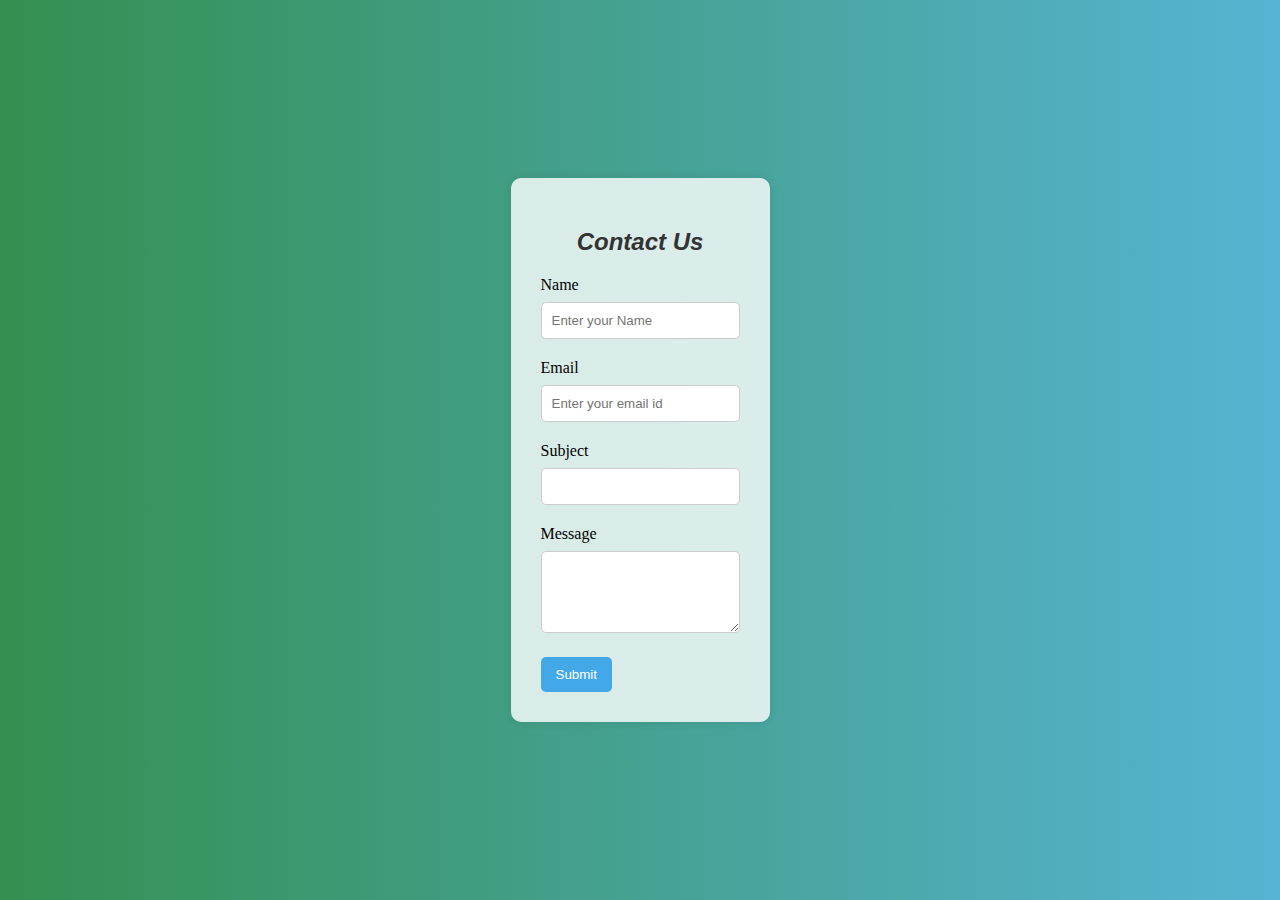
<file: login-form/index.html>
<!DOCTYPE html>
<html>
    <head>
        <link rel="stylesheet" href="style.css"/>
    </head>
    <body>
        <div class="container">
            <form class="full">
                <h2>Contact Us</h2>
              <div class="group">
                    <label for="name">Name</label>
                    <input type="text" id="name" name="name" placeholder="Enter your Name"/>
                </div>
                <div class="group">
                    <label for="'email" >Email</label>
                    <input type="email" id="email" name="email" placeholder="Enter your email id "/>
                </div>
                <div class="group">
                    <label for="subject">Subject</label>
                    <input type="text" id="subject" name="subject" />
                </div>
                <div class="group">
                    <label for="message">Message</label>
                    <textarea id="message" name="message" rows="4"></textarea>
                </div>
                <button type="submit">Submit</button>
            </form>
        </div>
    </body>


</html>
</file>
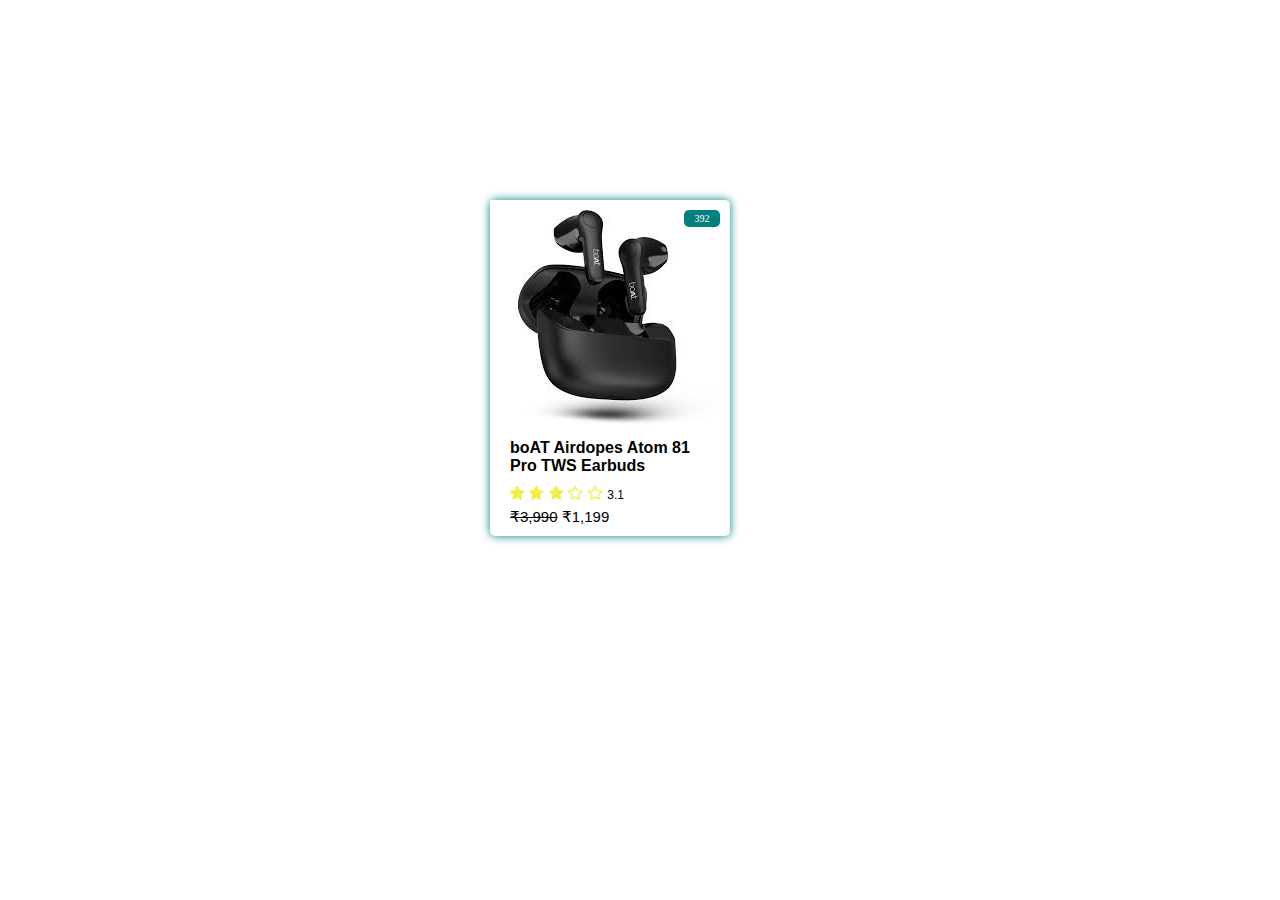
<file: product card/index.html>
<!DOCTYPE html>
<html lang="en">
<head>
    <meta charset="UTF-8">
    <meta name="viewport" content="width=device-width, initial-scale=1.0">
    <link rel="stylesheet" href="pro.css">
    <link rel="stylesheet" href="https://cdnjs.cloudflare.com/ajax/libs/font-awesome/4.7.0/css/font-awesome.min.css">
</head>
<body>
    <div class="card">
        <div class="img">
            <image src="boat.jpg" ></image>
        <span>392</span>
        </div>
    <div class="details">
       
           <p>boAT Airdopes Atom 81 Pro TWS Earbuds</p> 
        
         <div class="rating">
            <i class="fa fa-star" aria-hidden="true"></i>
            <i class="fa fa-star" aria-hidden="true"></i>
            <i class="fa fa-star" aria-hidden="true"></i>
            <i class="fa fa-star-o" aria-hidden="true"></i>
            <i class="fa fa-star-o" aria-hidden="true"></i>
            <span>3.1</span> 
        
        </div>
        <div class="price">
            <del>₹3,990</del>
            <span>₹1,199</span>
       
        </div>
           
    </div>
</div>
    
</body>
</html>
</file>
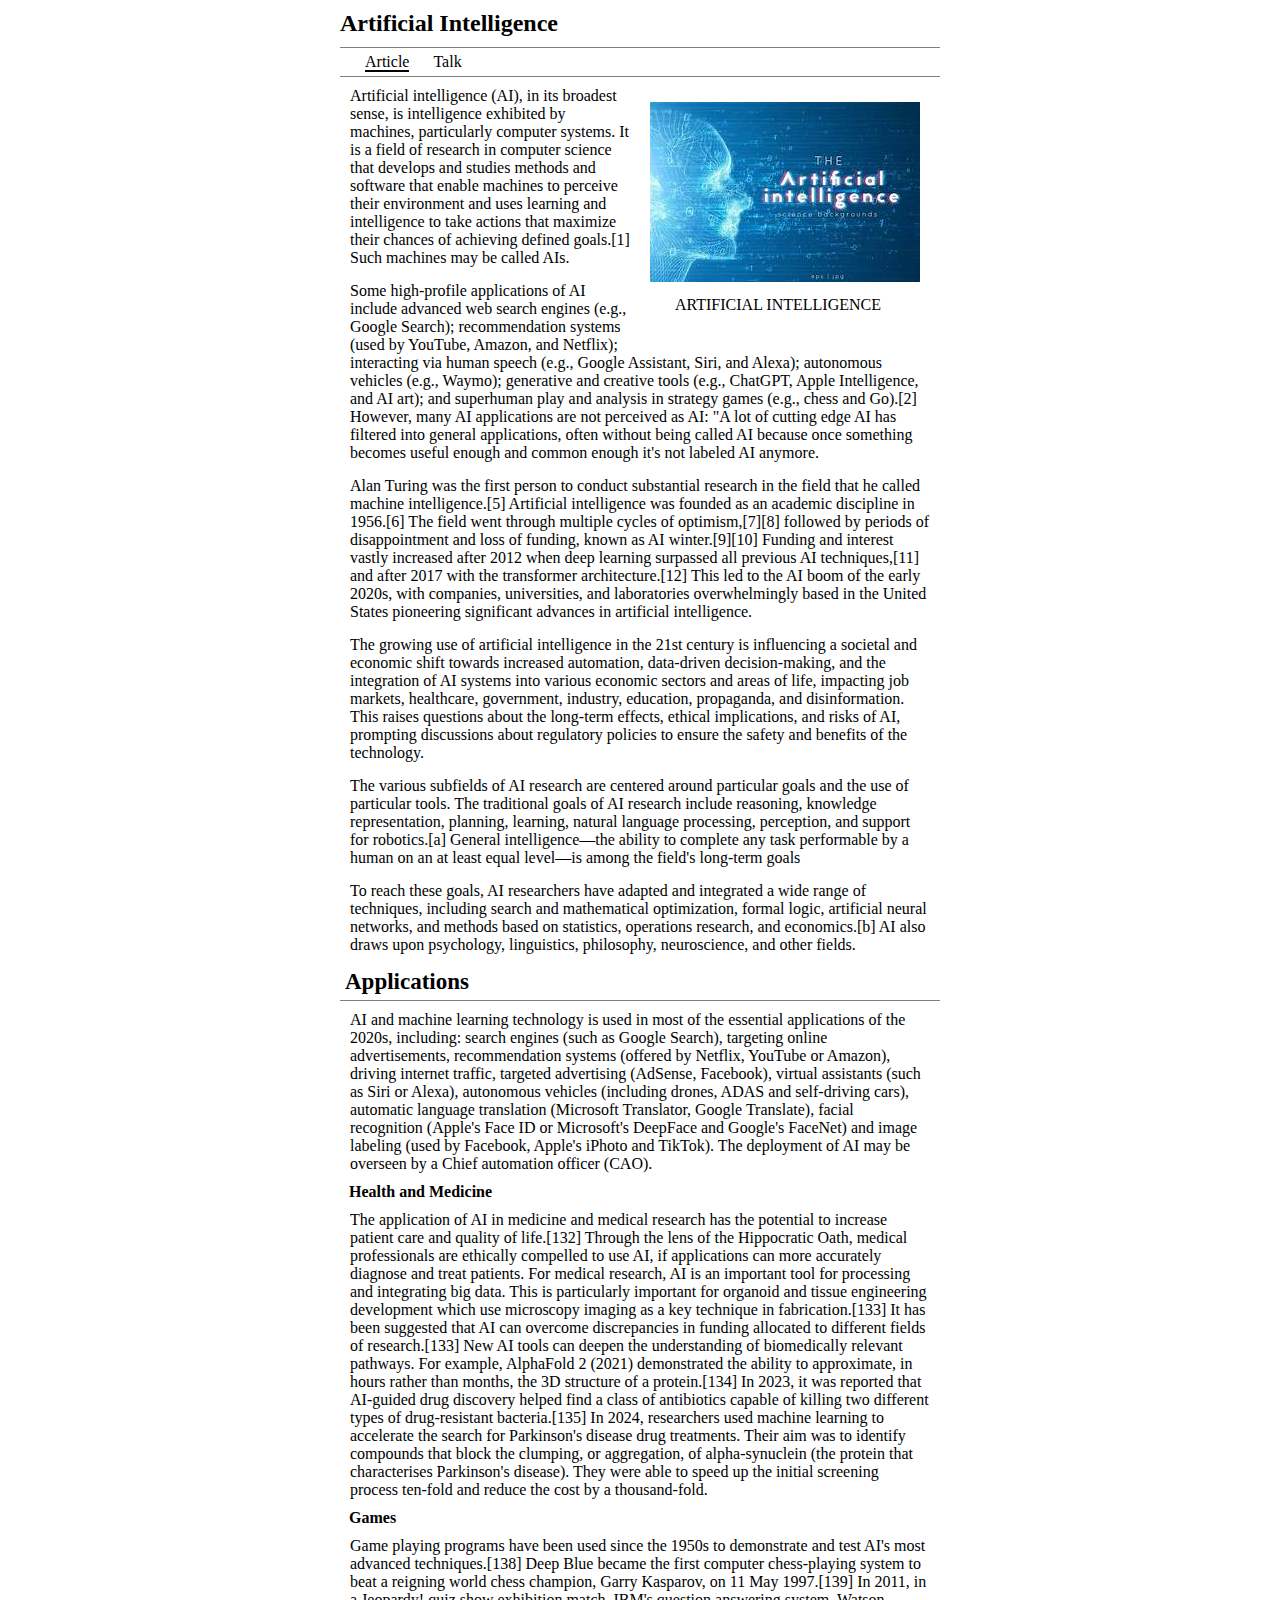
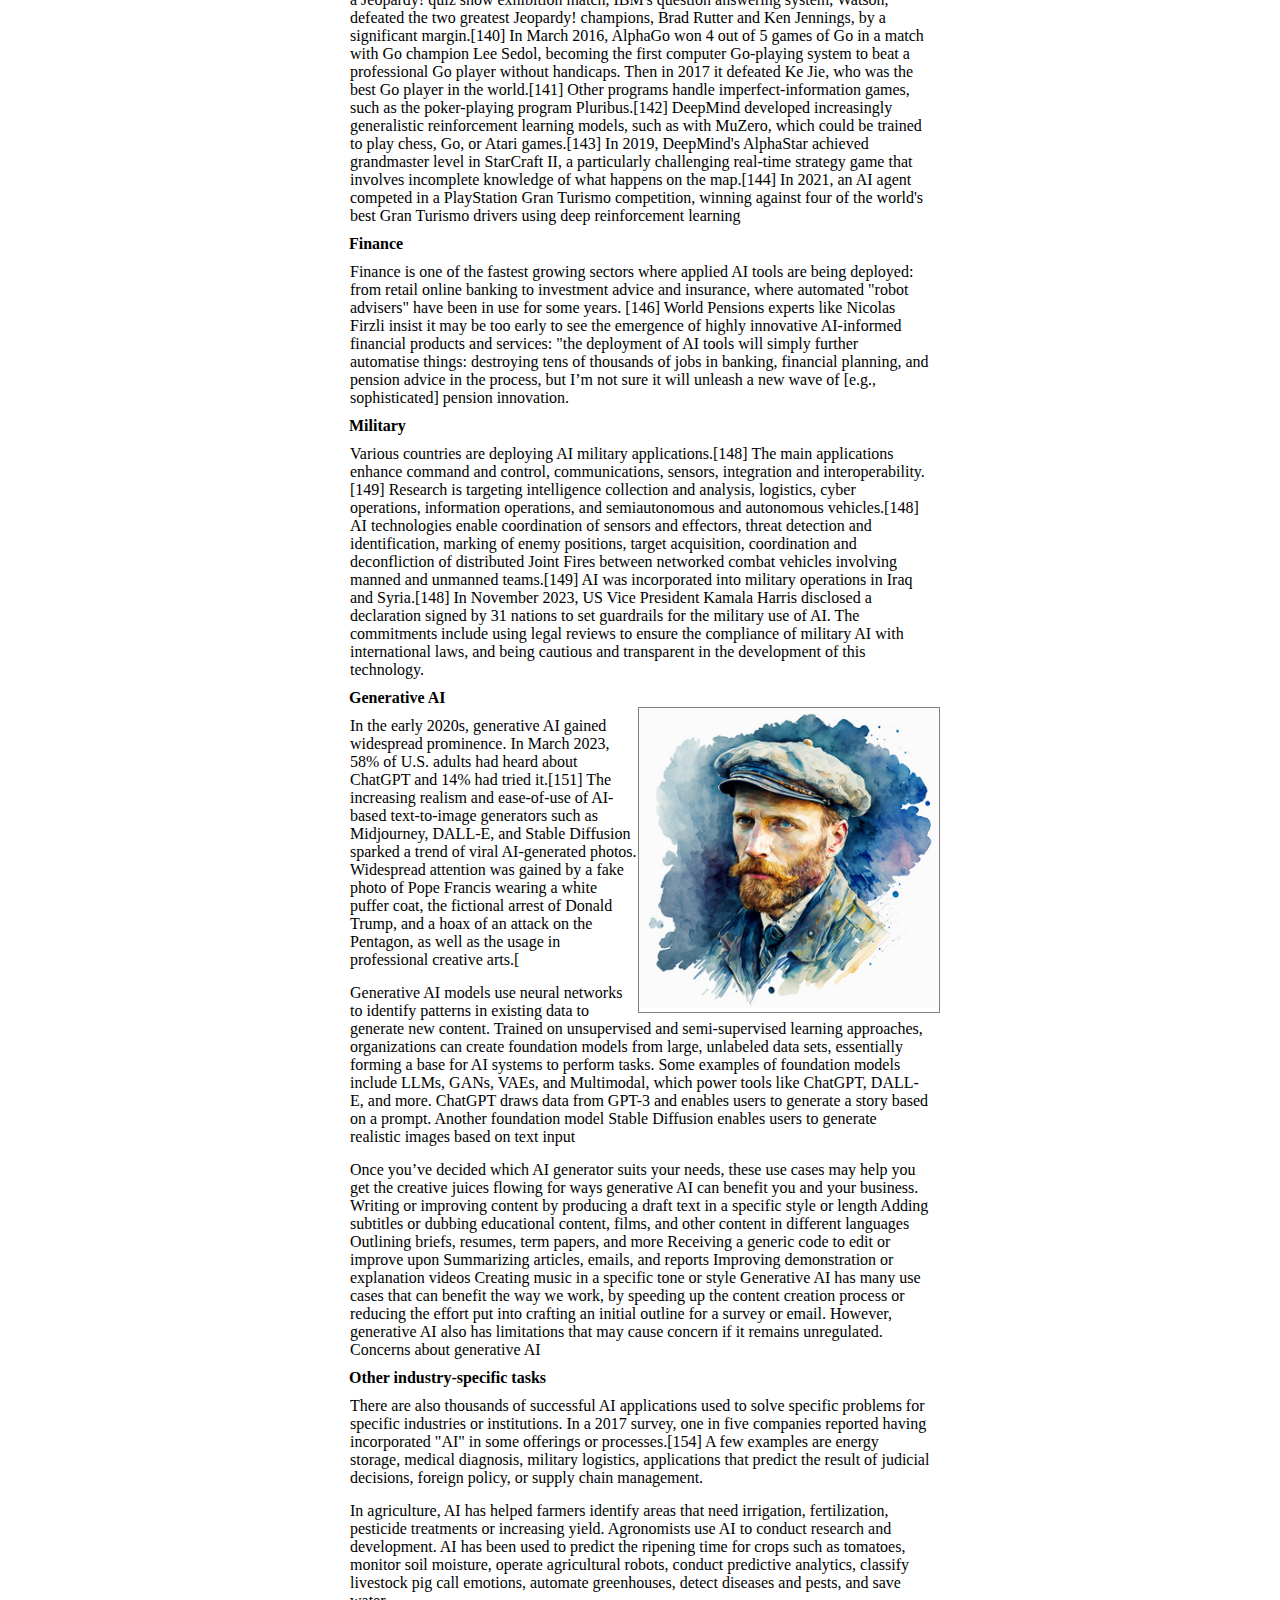
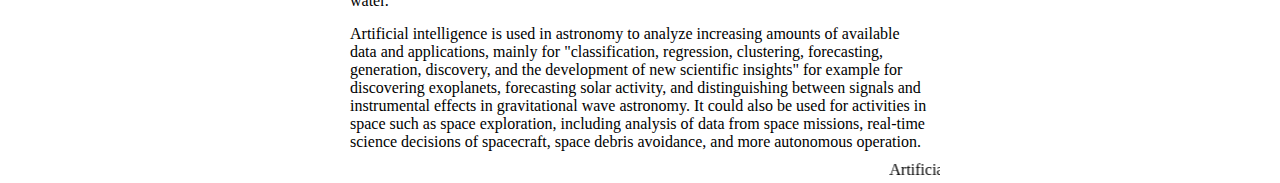
<file: wikipedia/index.html>
<!DOCTYPE html>
<html lang="en">
<head>
    <meta charset="UTF-8">
    <meta name="viewport" content="width=device-width, initial-scale=1.0">
    <title>Wikipedia</title>
    <link rel="stylesheet" href="wiki.css">
</head>
<body>
    <header>
        <h2>Artificial Intelligence</h2>
    </header>
    <nav>
        <span class="art">Article</span>
        <span>Talk</span>
    </nav>
    <main>
        <section class="img-content">
            <image src="ai.jpeg" alt="Artificial Intelligence"> </image>
            <p class="name">ARTIFICIAL INTELLIGENCE</p>
            
        </section>
        <section>
            <p>
                Artificial intelligence (AI), in its broadest sense, is intelligence exhibited by machines, particularly computer systems. It is a field of research in computer science that develops and studies methods and software that enable machines to perceive their environment and uses learning and intelligence to take actions that maximize their chances of achieving defined goals.[1] Such machines may be called AIs.
            </p>
            <p>
                Some high-profile applications of AI include advanced web search engines (e.g., Google Search); recommendation systems (used by YouTube, Amazon, and Netflix); interacting via human speech (e.g., Google Assistant, Siri, and Alexa); autonomous vehicles (e.g., Waymo); generative and creative tools (e.g., ChatGPT, Apple Intelligence, and AI art); and superhuman play and analysis in strategy games (e.g., chess and Go).[2] However, many AI applications are not perceived as AI: "A lot of cutting edge AI has filtered into general applications, often without being called AI because once something becomes useful enough and common enough it's not labeled AI anymore.
            </p>
            <p>
                Alan Turing was the first person to conduct substantial research in the field that he called machine intelligence.[5] Artificial intelligence was founded as an academic discipline in 1956.[6] The field went through multiple cycles of optimism,[7][8] followed by periods of disappointment and loss of funding, known as AI winter.[9][10] Funding and interest vastly increased after 2012 when deep learning surpassed all previous AI techniques,[11] and after 2017 with the transformer architecture.[12] This led to the AI boom of the early 2020s, with companies, universities, and laboratories overwhelmingly based in the United States pioneering significant advances in artificial intelligence.
            </p>
            <p>
                The growing use of artificial intelligence in the 21st century is influencing a societal and economic shift towards increased automation, data-driven decision-making, and the integration of AI systems into various economic sectors and areas of life, impacting job markets, healthcare, government, industry, education, propaganda, and disinformation. This raises questions about the long-term effects, ethical implications, and risks of AI, prompting discussions about regulatory policies to ensure the safety and benefits of the technology.
            </p>
            <p>
                The various subfields of AI research are centered around particular goals and the use of particular tools. The traditional goals of AI research include reasoning, knowledge representation, planning, learning, natural language processing, perception, and support for robotics.[a] General intelligence—the ability to complete any task performable by a human on an at least equal level—is among the field's long-term goals
            </p>
            <p>
                To reach these goals, AI researchers have adapted and integrated a wide range of techniques, including search and mathematical optimization, formal logic, artificial neural networks, and methods based on statistics, operations research, and economics.[b] AI also draws upon psychology, linguistics, philosophy, neuroscience, and other fields.
            </p>
        </section>
        </main>
<main class="app">
<h3>Applications</h3>
    <section>
        <p>
            AI and machine learning technology is used in most of the essential applications of the 2020s, including: search engines (such as Google Search), targeting online advertisements, recommendation systems (offered by Netflix, YouTube or Amazon), driving internet traffic, targeted advertising (AdSense, Facebook), virtual assistants (such as Siri or Alexa), autonomous vehicles (including drones, ADAS and self-driving cars), automatic language translation (Microsoft Translator, Google Translate), facial recognition (Apple's Face ID or Microsoft's DeepFace and Google's FaceNet) and image labeling (used by Facebook, Apple's iPhoto and TikTok). The deployment of AI may be overseen by a Chief automation officer (CAO).
        </p>
     </section>
     <section>
        <h4>Health and Medicine</h4>
        <p>
            The application of AI in medicine and medical research has the potential to increase patient care and quality of life.[132] Through the lens of the Hippocratic Oath, medical professionals are ethically compelled to use AI, if applications can more accurately diagnose and treat patients.

For medical research, AI is an important tool for processing and integrating big data. This is particularly important for organoid and tissue engineering development which use microscopy imaging as a key technique in fabrication.[133] It has been suggested that AI can overcome discrepancies in funding allocated to different fields of research.[133] New AI tools can deepen the understanding of biomedically relevant pathways. For example, AlphaFold 2 (2021) demonstrated the ability to approximate, in hours rather than months, the 3D structure of a protein.[134] In 2023, it was reported that AI-guided drug discovery helped find a class of antibiotics capable of killing two different types of drug-resistant bacteria.[135] In 2024, researchers used machine learning to accelerate the search for Parkinson's disease drug treatments. Their aim was to identify compounds that block the clumping, or aggregation, of alpha-synuclein (the protein that characterises Parkinson's disease). They were able to speed up the initial screening process ten-fold and reduce the cost by a thousand-fold.
        </p>
     </section>
     <section>
        <h4>Games</h4>
        <p>
            Game playing programs have been used since the 1950s to demonstrate and test AI's most advanced techniques.[138] Deep Blue became the first computer chess-playing system to beat a reigning world chess champion, Garry Kasparov, on 11 May 1997.[139] In 2011, in a Jeopardy! quiz show exhibition match, IBM's question answering system, Watson, defeated the two greatest Jeopardy! champions, Brad Rutter and Ken Jennings, by a significant margin.[140] In March 2016, AlphaGo won 4 out of 5 games of Go in a match with Go champion Lee Sedol, becoming the first computer Go-playing system to beat a professional Go player without handicaps. Then in 2017 it defeated Ke Jie, who was the best Go player in the world.[141] Other programs handle imperfect-information games, such as the poker-playing program Pluribus.[142] DeepMind developed increasingly generalistic reinforcement learning models, such as with MuZero, which could be trained to play chess, Go, or Atari games.[143] In 2019, DeepMind's AlphaStar achieved grandmaster level in StarCraft II, a particularly challenging real-time strategy game that involves incomplete knowledge of what happens on the map.[144] In 2021, an AI agent competed in a PlayStation Gran Turismo competition, winning against four of the world's best Gran Turismo drivers using deep reinforcement learning
        </p>
     </section>
     <section>
        <h4>Finance</h4>
        <p>Finance is one of the fastest growing sectors where applied AI tools are being deployed: from retail online banking to investment advice and insurance, where automated "robot advisers" have been in use for some years. [146]

            World Pensions experts like Nicolas Firzli insist it may be too early to see the emergence of highly innovative AI-informed financial products and services: "the deployment of AI tools will simply further automatise things: destroying tens of thousands of jobs in banking, financial planning, and pension advice in the process, but I’m not sure it will unleash a new wave of [e.g., sophisticated] pension innovation.</p>
     </section>
     <section>
        <h4>Military</h4>
        <p>
            Various countries are deploying AI military applications.[148] The main applications enhance command and control, communications, sensors, integration and interoperability.[149] Research is targeting intelligence collection and analysis, logistics, cyber operations, information operations, and semiautonomous and autonomous vehicles.[148] AI technologies enable coordination of sensors and effectors, threat detection and identification, marking of enemy positions, target acquisition, coordination and deconfliction of distributed Joint Fires between networked combat vehicles involving manned and unmanned teams.[149] AI was incorporated into military operations in Iraq and Syria.[148]

In November 2023, US Vice President Kamala Harris disclosed a declaration signed by 31 nations to set guardrails for the military use of AI. The commitments include using legal reviews to ensure the compliance of military AI with international laws, and being cautious and transparent in the development of this technology.
        </p>
     </section>
     <section>
        
      <h4>Generative AI</h4>
        <section class=" vinc-img">
            <image  src="vinc.jpg" height="300" width="300"></image>
             
        </section>
    
        <p>In the early 2020s, generative AI gained widespread prominence. In March 2023, 58% of U.S. adults had heard about ChatGPT and 14% had tried it.[151] The increasing realism and ease-of-use of AI-based text-to-image generators such as Midjourney, DALL-E, and Stable Diffusion sparked a trend of viral AI-generated photos. Widespread attention was gained by a fake photo of Pope Francis wearing a white puffer coat, the fictional arrest of Donald Trump, and a hoax of an attack on the Pentagon, as well as the usage in professional creative arts.[</p>
        <p>Generative AI models use neural networks to identify patterns in existing data to generate new content. Trained on unsupervised and semi-supervised learning approaches, organizations can create foundation models from large, unlabeled data sets, essentially forming a base for AI systems to perform tasks.
         Some examples of foundation models include LLMs, GANs, VAEs, and Multimodal, which power tools like ChatGPT, DALL-E, and more. ChatGPT draws data from GPT-3 and enables users to generate a story based on a prompt. Another foundation model Stable Diffusion enables users to generate realistic images based on text input </p>
        <p>Once you’ve decided which AI generator suits your needs, these use cases may help you get the creative juices flowing for ways generative AI can benefit you and your business.

            Writing or improving content by producing a draft text in a specific style or length 
            
            Adding subtitles or dubbing educational content, films, and other content in different languages
            
            Outlining briefs, resumes, term papers, and more
            
            Receiving a generic code to edit or improve upon
            
            Summarizing articles, emails, and reports
            
            Improving demonstration or explanation videos
            
            Creating music in a specific tone or style
            
            Generative AI has many use cases that can benefit the way we work, by speeding up the content creation process or reducing the effort put into crafting an initial outline for a survey or email. However, generative AI also has limitations that may cause concern if it remains unregulated.
            
            Concerns about generative AI</p>
    </section>
    <section>
        <h4>Other industry-specific tasks</h4>
        <p>
            There are also thousands of successful AI applications used to solve specific problems for specific industries or institutions. In a 2017 survey, one in five companies reported having incorporated "AI" in some offerings or processes.[154] A few examples are energy storage, medical diagnosis, military logistics, applications that predict the result of judicial decisions, foreign policy, or supply chain management.
        </p>
        <p>
            In agriculture, AI has helped farmers identify areas that need irrigation, fertilization, pesticide treatments or increasing yield. Agronomists use AI to conduct research and development. AI has been used to predict the ripening time for crops such as tomatoes, monitor soil moisture, operate agricultural robots, conduct predictive analytics, classify livestock pig call emotions, automate greenhouses, detect diseases and pests, and save water.
        </p>
        <p>
            Artificial intelligence is used in astronomy to analyze increasing amounts of available data and applications, mainly for "classification, regression, clustering, forecasting, generation, discovery, and the development of new scientific insights" for example for discovering exoplanets, forecasting solar activity, and distinguishing between signals and instrumental effects in gravitational wave astronomy. It could also be used for activities in space such as space exploration, including analysis of data from space missions, real-time science decisions of spacecraft, space debris avoidance, and more autonomous operation.
        </p>
    </section>
</main>
<footer>
    <marquee>Artificial Intelligence</marquee>
</footer>
</body>
</html>
</file>
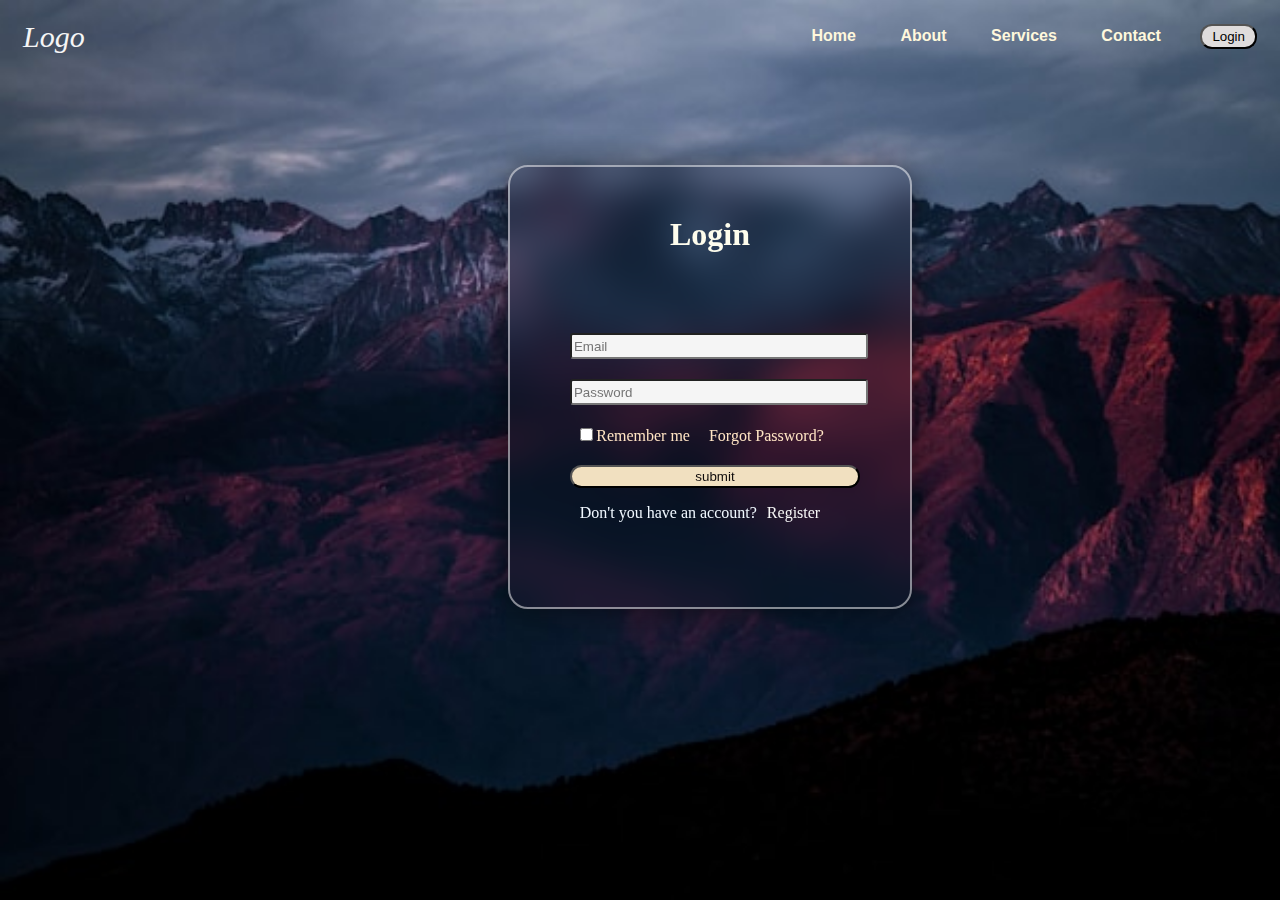
<file: login/task3.html>
<!DOCTYPE html>
<html lang="en">
<head>
    <meta charset="UTF-8">
    <meta name="viewport" content="width=device-width, initial-scale=1.0">
    <title>Document</title>
    <link rel="stylesheet" href="css3.css">
</head>
<body class="bg">
    <header>
        <nav class="navidict">   
            <div class="navi">
                <div class="log">Logo</div>
                <ul>
                    <li><a href="#">Home</a></li>
                    <li><a href="#">About</a></li>
                    <li><a href="#">Services</a></li>
                    <li><a href="#">Contact</a></li>
                    <button class="butt">Login</button>
                </ul>

            </div>       

        </nav>
    </header>
    <div class="wrap">
        <div class="container">
            <form action="#" class="web">
                <h1>Login</h1>
               <label> <input type="text" id="sub" placeholder="Email" required ></label><br>
               <label> <input type="text"  id="sub" placeholder="Password" required></label><br>
                <label class="subject"><input type="checkbox" >Remember me</label> 
                <a href="#">Forgot Password?</a><br>
                
                <button  type="submit" class="button-sub">submit</button>
                <div class="regi">
                    <p>Don't you have an account?<a class="reg" href="#">Register</a></p>
                </div>
             </form>
         </div>       
                

    </div>


                

               
            </form>
           </div>

    
    
</body>
</html>
</file>
<file: login-form/style.css>
body{
    margin:0;
    padding:0;
}
.container{
    height:100vh;
    display:flex;
    justify-content: center;
    align-items: center;
    background:linear-gradient(to right,#348F50,#56B4D3);
    overflow: hidden;
}
.full{
    background-color: rgba(255, 255, 255, 0.8);
    padding:30px;
    border-radius: 10px;
    box-shadow: 0 0 10px rgba(0,0,0,0.1);   
}
 

.full h2{
    text-align: center;
    font-size: 2000;
    color: #333;
    font-style: oblique;
    font-family: 'Trebuchet MS', 'Lucida Sans Unicode', 'Lucida Grande', 'Lucida Sans', Arial, sans-serif;

}
.group{
  margin-bottom:20px;
}

label{
    display: block;
    margin-bottom: 8px;
}
input,textarea{
    width:100%;
    border:1px solid #ccc;
    border-radius: 5px;
    padding:10px;
    box-sizing: border-box;
}
button{
    background-color: rgb(67, 168, 231);
    padding:10px 15px;
    border-radius: 5px;
    border:none;
    color:white;
    cursor: pointer;
}

button:hover{
    background: #3a348f;
    transition-duration:0.3s;
}
</file>
<file: product card/pro.css>
*{
    margin:0px;
    padding:0px;
}
body{
    max-width:400px;
    width:100%;
    margin:auto;
    margin-top: 200px;
}
.card{
    
    width:240px;
    box-shadow: 0 0 10px teal;
    border-radius: 5px;
    margin:50px
    
}
.img{
    width:100%;
    position: relative;
  
}
.img image{
    border-radius: 50px;
    position: absolute;
}
.img span{
   font-size: 10px; 
    position: absolute;
    top: 10px;
    right: 10px;
    display: block;
    background: teal;
    padding:3px;
    width: 30px;
    text-align: center;
    color: white;
    border-radius: 5px; 
    cursor: pointer;
}
.details{
    padding:10px 20px; 
    font-family: Arial, Helvetica, sans-serif;
    font-weight: 500;
}
.details p{
    font-weight: 600;
}
.details i{
    color:rgb(239, 239, 71);
}
.rating span{
    font-size: 12px;
    font-weight: 300;
    
}
.rating{
    margin-top: 10px;
}
.price{
    font-size: 15px;
    font-weight: 400;
    margin-top: 5px;
   
}
</file>
<file: wikipedia/wiki.css>
*
{
    margin:0%;
    padding:0;

}
body{
    max-width:600px;
    width:100%;
    margin:auto;
}
nav span{
    margin-left: 20px;
}
.art{
    border-bottom: 2px solid black;
}
nav{
    padding:5px;
    border-bottom: 1px solid gray;
}
header{
    
    padding-top: 10px;
    padding-bottom: 10px;
    border-bottom: 1px solid gray;
}
.name{
    margin-left: 20px;
}
.img-content{
    float: right;
    margin:20px;
    

}
section p{
    margin:5px;
    padding:5px;
}
.app h4{
    margin-left: 9px;

}
.app h3{
    font-size: 23px;
    border-bottom: 1px solid gray;
    
    padding:5px;
}
.vinc-img{
    border:1px solid gray;
    float: right;
}
</file>
<file: login/css3.css>
.bg{
    background-image: url(image3.jpg);
    background-size: cover;
    background-repeat: no-repeat;
    background-attachment: fixed;

}

.navidict{

    font-family: Arial, Helvetica, sans-serif;
    padding-right: 15px;
    padding-left: 15px;
    

}
.navi{
    display: flex;
    align-items: center;
    justify-content: space-between;
    background-attachment: fixed;
}


li{
    list-style: none;
    display: inline-block;
    text-decoration: none;
    
    
}

li a{
    color:cornsilk;
    font-size: 16px;
    font-weight: bold;
    margin-right: 25px;
    text-decoration: none;
    
    
    
}
.butt{
    background-color:rgb(223, 220, 220);
    margin-left: 10px;
    border-radius: 12px;
    padding: 3px 10px;

}
button:hover{
    background: fixed;
    background-color: rgb(135, 140, 141);

}
.log{
    font-style: oblique;
    font-family: Cambria, Cochin, Georgia, Times, 'Times New Roman', serif;
    font-weight: 100;
    font-size: 30px;
    color: whitesmoke;
}



.container{
    margin-right:50px;
    text-align: center;
    padding: 0;
    box-sizing: border-box;
    display: flex;
    justify-content: center;
    align-items: center;
    margin-top: 100px;
    margin-bottom: 150px;
  }


  .wrap{
    position: relative;
  width: 400px;
  height: 440px;
  background: transparent;
  border: 2px solid rgba(255, 255,255, 0.5);
  border-radius: 20px;
  backdrop-filter: blur(20px);
  box-shadow: 0 0 30px rgba(0, 0, 0, 0.5);
  display: flex;
  justify-content: center;
  align-items: center;
  overflow: hidden;
  transform: scale(1);
  transition:  height .2s ease;
  margin-left: 500px;
  text-align: center; 
  margin-top: 100px;
  }


  h1{
    color: #FEFDED;
    margin-left: 130px;
    margin-right: 80px;
    margin-bottom: 80px;
    margin-top: 30px;
    
  }

  label{
    color: bisque;
    margin-left: 0px;
  }

  #sub{
    margin-left:30px;
    margin-bottom: 20px;
    width: 100%;
    height: 20px;
    border-radius:3px;
    background-color: whitesmoke;
     } 
  .subject{
    margin-right:none;
    margin-left: 30px;
    margin-bottom: 50px;
  }


     a{

     
        color: bisque;
        text-decoration: none;
        margin-left:15px;
     }
     .reg{
        margin-left:0;
        color:whitesmoke;
        margin-left: 10px;
     }
     .regi{
        margin-left: 30px;
     }

     .button-sub{
        margin-top: 20px;
        border-radius: 20px;
         padding:2px 7px ;
        color: rgb(15, 11, 11);
        margin-left: 30px;
        background-color: rgb(241, 224, 192);
        width: 100%;
        height: 3opx;
     }

        .button-sub:hover{
            background-color: rgba(232, 141, 141, 0.911)

        }
        p{
            color: aliceblue;
        }
</file>
